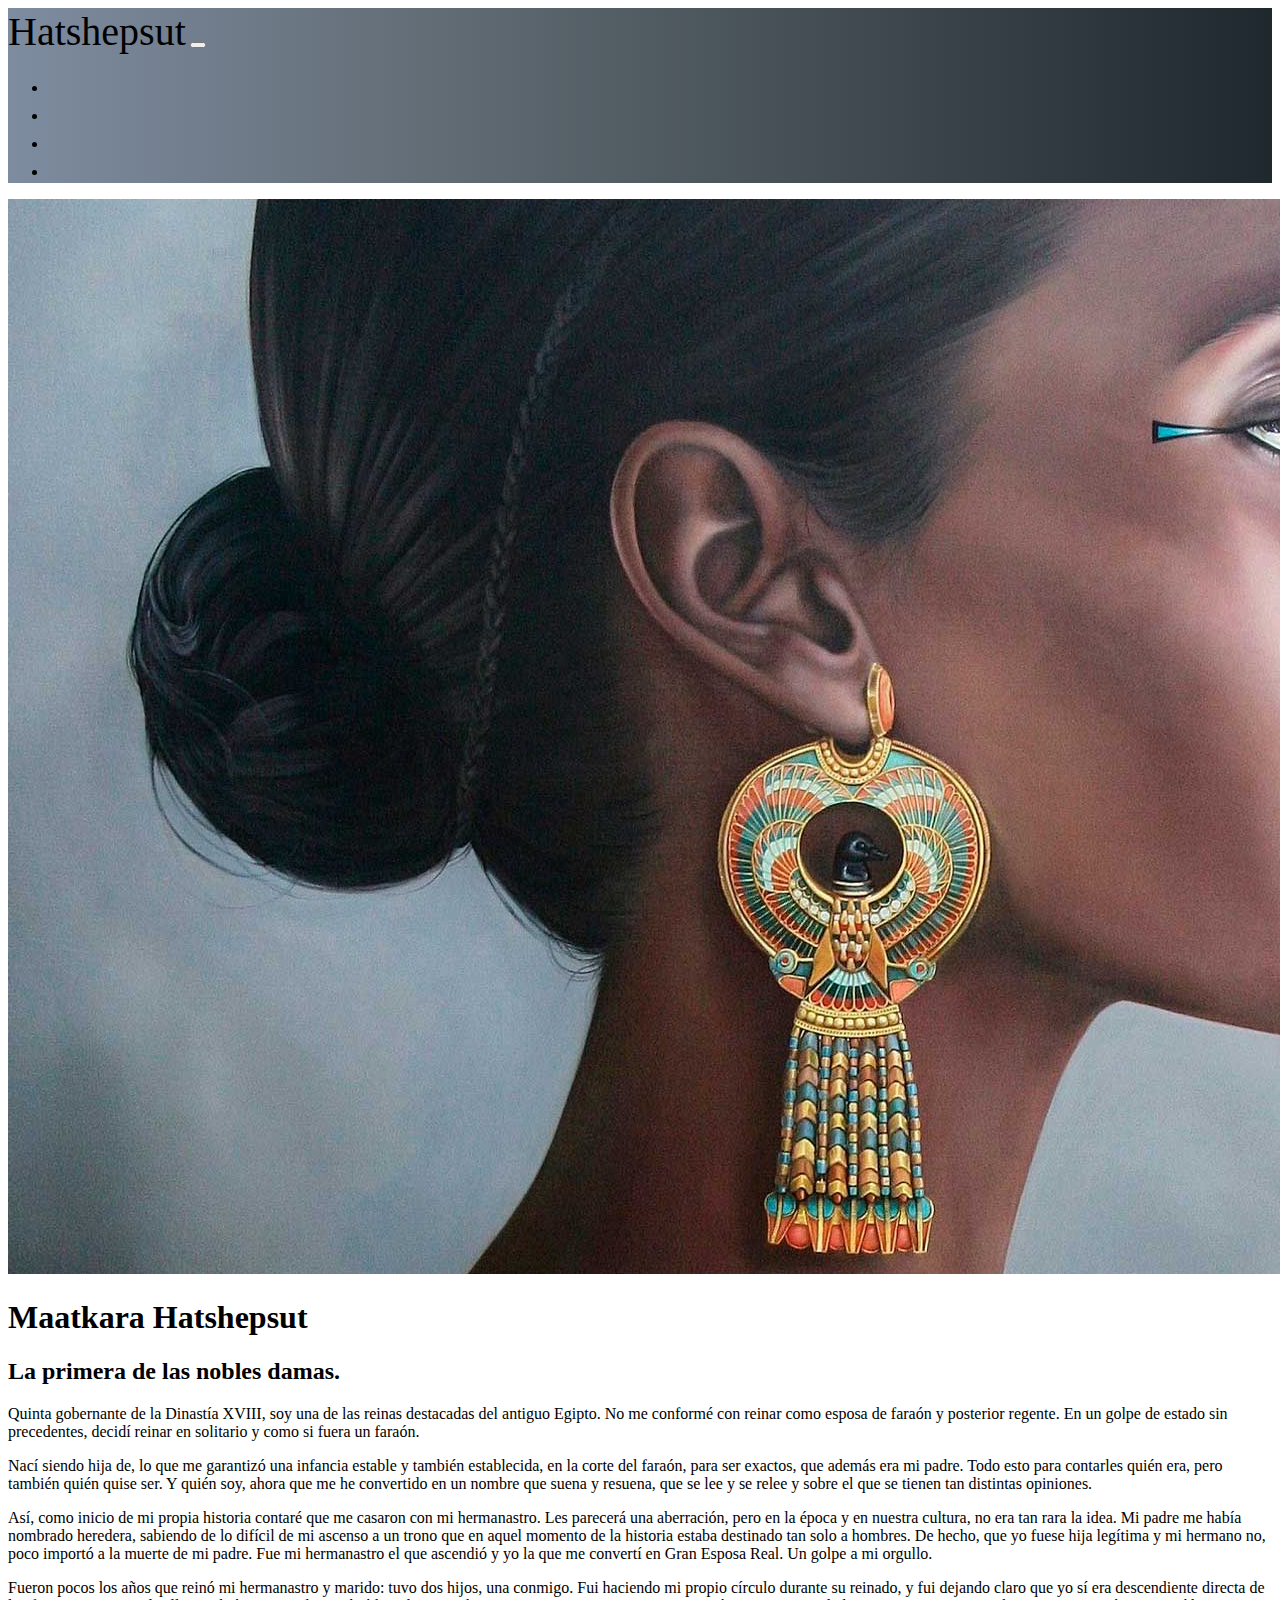
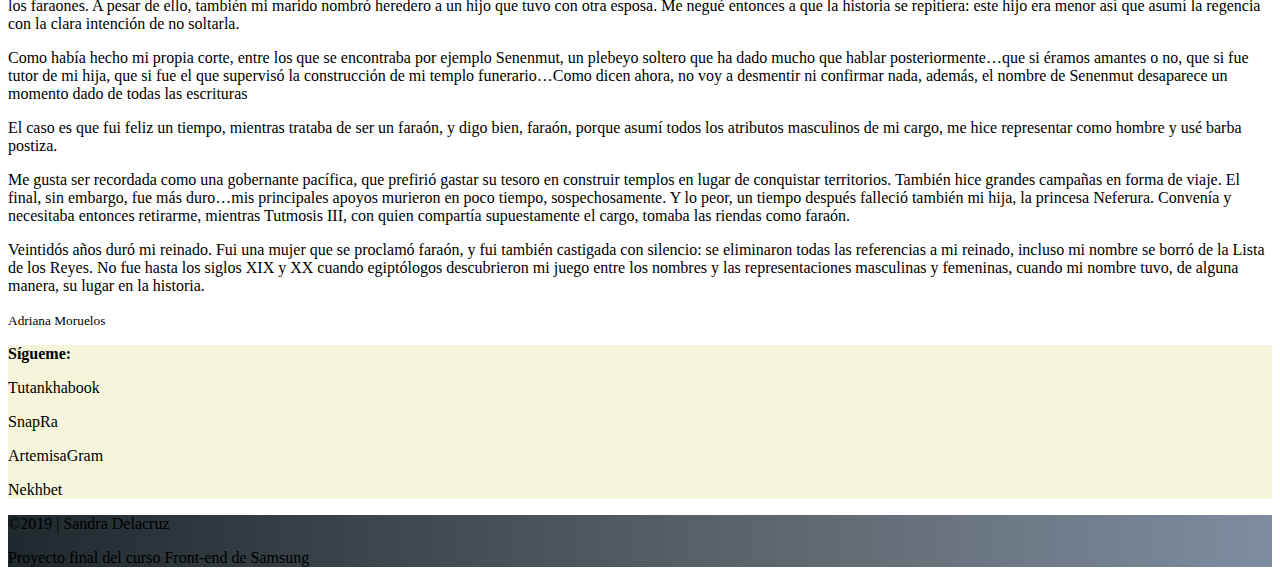
<file: index.html>
<!DOCTYPE html>
<html>
    <head>
        <title>proyecto final - index</title>
        <meta charset="utf-8">   
        <link rel="stylesheet" href="https://use.fontawesome.com/releases/v5.7.2/css/all.css" integrity="sha384-fnmOCqbTlWIlj8LyTjo7mOUStjsKC4pOpQbqyi7RrhN7udi9RwhKkMHpvLbHG9Sr" crossorigin="anonymous">
        <link rel="stylesheet" href="https://stackpath.bootstrapcdn.com/bootstrap/4.2.1/css/bootstrap.min.css" integrity="sha384-GJzZqFGwb1QTTN6wy59ffF1BuGJpLSa9DkKMp0DgiMDm4iYMj70gZWKYbI706tWS" crossorigin="anonymous">
        <link rel="stylesheet" href="css/style.css">
    </head>
    <body class="bg-light">
        <div class="container-fluid">
            <header class="row">
                <div class="col-12 p-0">
                    <nav class="navbar navbar-expand-sm navbar-dark bg-light mb-5 shadow-lg">
                      <a class="navbar-brand d-sm-none text-warning" href="./index.html">Hatshepsut</a>
                      <button class="navbar-toggler" type="button" data-toggle="collapse" data-target="#navbarNav" aria-controls="navbarNav" aria-expanded="false" aria-label="Toggle navigation">
                        <span class="navbar-toggler-icon"></span>
                      </button>
                      <div class="collapse navbar-collapse" id="navbarNav">
                        <ul class="navbar-nav m-auto">
                          <li class="nav-item">
                            <a class="nav-link text-warning" href="./index.html"><i class="fas fa-ankh"></i></a>
                          </li>
                          <li class="nav-item">
                            <a class="nav-link text-warning" href="./galeria.html"><i class="far fa-images"></i></a>
                          </li>
                          <li class="nav-item">
                            <a class="nav-link text-warning " href="./blog.html"><i class="fas fa-pen-nib"></i></a>
                          </li>
                          <li class="nav-item">
                            <a class="nav-link text-warning" href="./contacto.html"><i class="far fa-envelope"></i></a>
                          </li>
                        </ul>
                      </div>
                    </nav>
                </div>    
            </header>
<!-------hasta aquí cabecera-------->
            <div class="row">

                <div class="col-md-6 offset-1 col-10 mb-5">
                    <img src="img/Hatshepsut-la-reina-de-Egipto.jpg" class="img-fluid shadow-lg">
                </div>
                <div class="col-md-3 offset-md-1 d-flex flex-column justify-content-center mb-5">
                    <h1 class="text-center">Maatkara Hatshepsut</h1>
                    <h2 class="small text-center">La primera de las nobles damas.</h2>
                </div>
            </div>
            <div class="row">
                <div class="col-md-7 col-10 offset-1 offset-md-1 mr-auto mb-3">
                    <p class="lead mb-5">Quinta gobernante de la Dinastía XVIII, soy una de las reinas destacadas del antiguo Egipto. No me conformé con reinar como esposa de faraón y posterior regente. En un golpe de estado sin precedentes, decidí reinar en solitario y como si fuera un faraón.</p>
                    <p>Nací siendo hija de, lo que me garantizó una infancia estable y también establecida, en la corte del faraón, para ser exactos, que además era mi padre. Todo esto para contarles quién era, pero también quién quise ser. Y quién soy, ahora que me he convertido en un nombre que suena y resuena, que se lee y se relee y sobre el que se tienen tan distintas opiniones.</p>
                    <p>Así, como inicio de mi propia historia contaré que me casaron con mi hermanastro. Les parecerá una aberración, pero en la época y en nuestra cultura, no era tan rara la idea. Mi padre me había nombrado heredera, sabiendo de lo difícil de mi ascenso a un trono que en aquel momento de la historia estaba destinado tan solo a hombres. De hecho, que yo fuese hija legítima y mi hermano no, poco importó a la muerte de mi padre. Fue mi hermanastro el que ascendió y yo la que me convertí en Gran Esposa Real. Un golpe a mi orgullo.</p>
                    <p>Fueron pocos los años que reinó mi hermanastro y marido: tuvo dos hijos, una conmigo. Fui haciendo mi propio círculo durante su reinado, y fui dejando claro que yo sí era descendiente directa de los faraones. A pesar de ello, también mi marido nombró heredero a un hijo que tuvo con otra esposa. Me negué entonces a que la historia se repitiera: este hijo era menor así que asumí la regencia con la clara intención de no soltarla.</p>
                    <p>Como había hecho mi propia corte, entre los que se encontraba por ejemplo Senenmut, un plebeyo soltero que ha dado mucho que hablar posteriormente…que si éramos amantes o no, que si fue tutor de mi hija, que si fue el que supervisó la construcción de mi templo funerario…Como dicen ahora, no voy a desmentir ni confirmar nada, además, el nombre de Senenmut desaparece un momento dado de todas las escrituras</p>
                    <p>El caso es que fui feliz un tiempo, mientras trataba de ser un faraón, y digo bien, faraón, porque asumí todos los atributos masculinos de mi cargo, me hice representar como hombre y usé barba postiza.</p>
                    <p>Me gusta ser recordada como una gobernante pacífica, que prefirió gastar su tesoro en construir templos en lugar de conquistar territorios. También hice grandes campañas en forma de viaje. El final, sin embargo, fue más duro…mis principales apoyos murieron en poco tiempo, sospechosamente. Y lo peor, un tiempo después falleció también mi hija, la princesa Neferura. Convenía y necesitaba entonces retirarme, mientras Tutmosis III, con quien compartía supuestamente el cargo, tomaba las riendas como faraón.</p>
                    <p>Veintidós años duró mi reinado. Fui una mujer que se proclamó faraón, y fui también castigada con silencio: se eliminaron todas las referencias a mi reinado, incluso mi nombre se borró de la Lista de los Reyes. No fue hasta los siglos XIX y XX cuando egiptólogos descubrieron mi juego entre los nombres y las representaciones masculinas y femeninas, cuando mi nombre tuvo, de alguna manera, su lugar en la historia.</p>
                    <p><small><a href="https://cadenaser.com/programa/2017/11/21/hablar_por_hablar/1511224884_337164.html">Adriana Moruelos</a></small></p>
                </div>
                <div id="cuadroRedes" class="col-md-3 mr-md-5 mb-3 d-flex flex-column align-items-center justify-content-center rounded shadow-lg">
                    <p><strong>Sígueme:</strong></p>
                    <p><a href="#"><i class="fab fa-facebook-f"></i> Tutankhabook</a></p>
                    <p><a href="#"><i class="fab fa-snapchat-ghost"></i> SnapRa</a></p>
                    <p><a href="#"><i class="fab fa-instagram"></i> ArtemisaGram</a></p>
                    <p><a href="#"><i class="fab fa-twitter"></i> Nekhbet</a></p>
                </div>
            </div>
<!------desde aquí footer------>
            <footer class="row bg-light">
                <div class="col d-flex flex-column flex-md-row justify-content-around align-items-center p-4 text-light">
                    <p class="m-0">©2019 | Sandra Delacruz </p>
                    <p class="m-0 text-center">Proyecto final del curso Front-end de Samsung</p>
                </div>
            </footer>
        </div>
            <script src="https://code.jquery.com/jquery-3.3.1.min.js" crossorigin="anonymous"></script>
            <script src="https://cdnjs.cloudflare.com/ajax/libs/popper.js/1.14.6/umd/popper.min.js" integrity="sha384-wHAiFfRlMFy6i5SRaxvfOCifBUQy1xHdJ/yoi7FRNXMRBu5WHdZYu1hA6ZOblgut" crossorigin="anonymous"></script>
            <script src="https://stackpath.bootstrapcdn.com/bootstrap/4.2.1/js/bootstrap.min.js" integrity="sha384-B0UglyR+jN6CkvvICOB2joaf5I4l3gm9GU6Hc1og6Ls7i6U/mkkaduKaBhlAXv9k" crossorigin="anonymous"></script>
    </body>
</html>
</file>
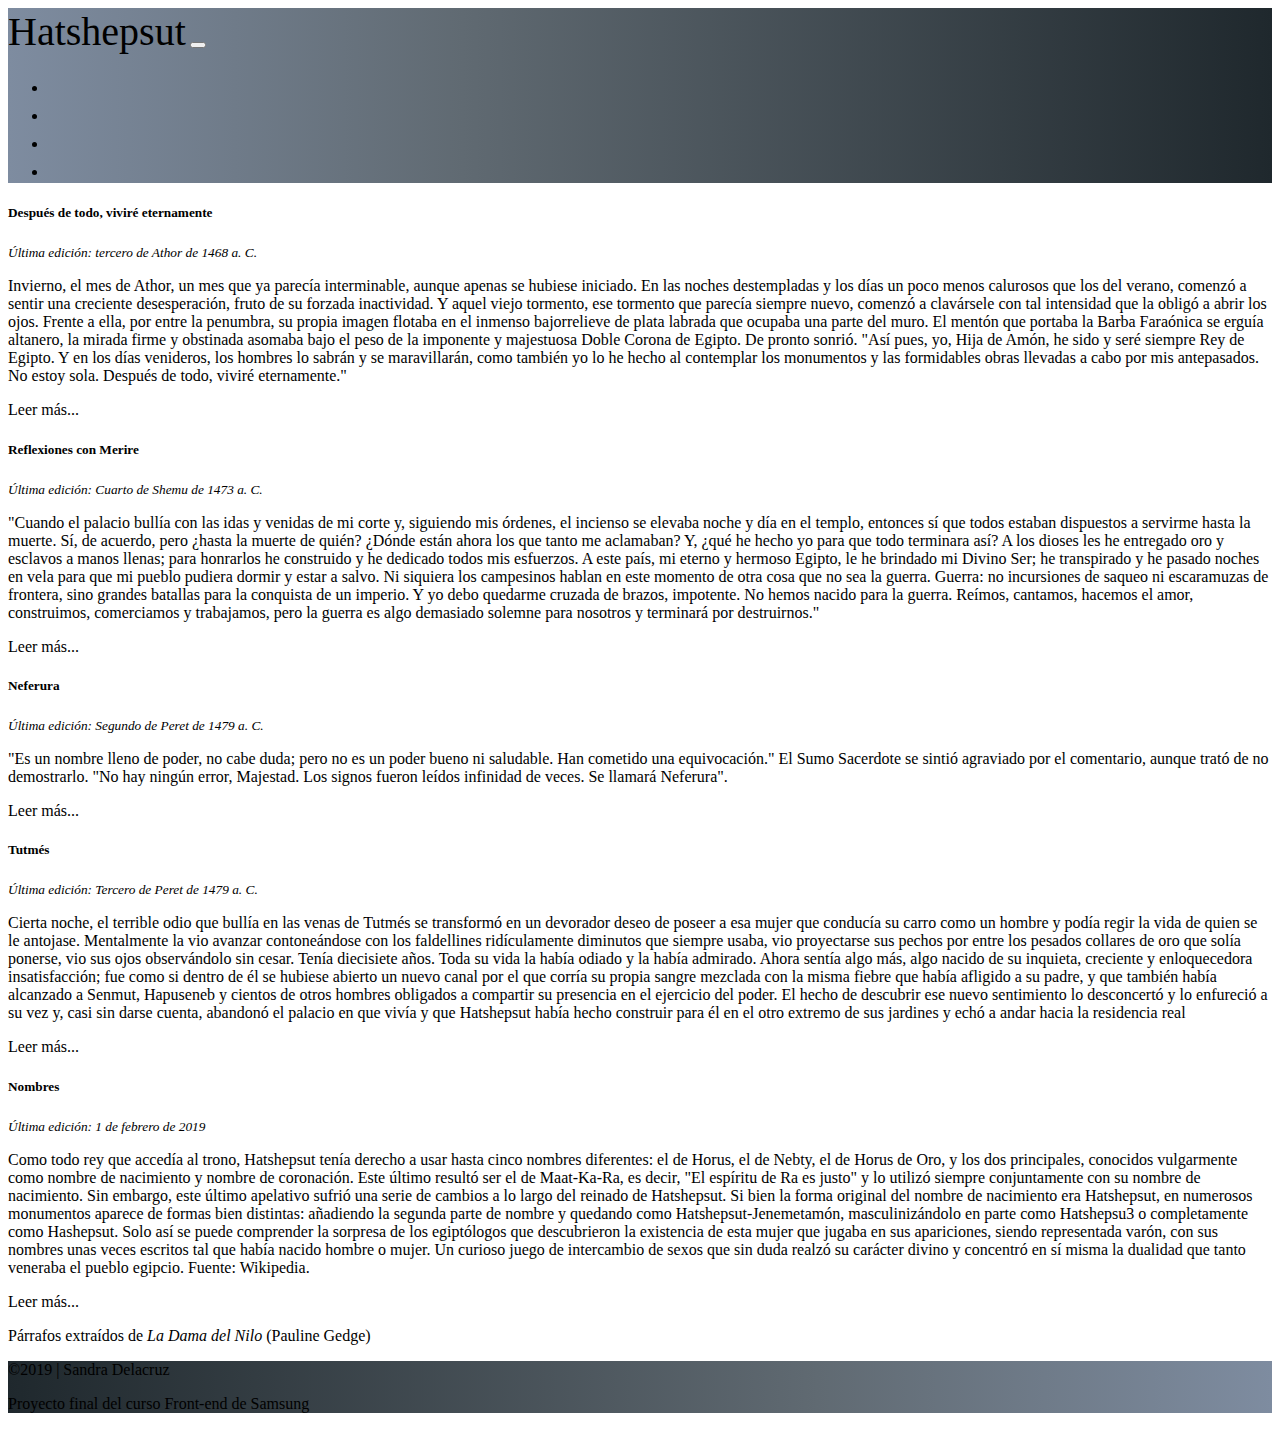
<file: blog.html>
<!DOCTYPE html>
<html>
    <head>
        <title>proyecto final - blog</title>
        <meta charset="utf-8">   
        <link rel="stylesheet" href="https://use.fontawesome.com/releases/v5.7.2/css/all.css" integrity="sha384-fnmOCqbTlWIlj8LyTjo7mOUStjsKC4pOpQbqyi7RrhN7udi9RwhKkMHpvLbHG9Sr" crossorigin="anonymous">
        <link rel="stylesheet" href="https://stackpath.bootstrapcdn.com/bootstrap/4.2.1/css/bootstrap.min.css" integrity="sha384-GJzZqFGwb1QTTN6wy59ffF1BuGJpLSa9DkKMp0DgiMDm4iYMj70gZWKYbI706tWS" crossorigin="anonymous">
        <link rel="stylesheet" href="css/style.css">
    </head>
    <body class="bg-light">
        <div class="container-fluid">
            <header class="row">
                <div class="col-12 p-0">
                    <nav class="navbar navbar-expand-sm navbar-dark bg-light mb-5 shadow-lg">
                      <a class="navbar-brand d-sm-none text-warning" href="./index.html">Hatshepsut</a>
                      <button class="navbar-toggler" type="button" data-toggle="collapse" data-target="#navbarNav" aria-controls="navbarNav" aria-expanded="false" aria-label="Toggle navigation">
                        <span class="navbar-toggler-icon"></span>
                      </button>
                      <div class="collapse navbar-collapse" id="navbarNav">
                        <ul class="navbar-nav m-auto">
                          <li class="nav-item">
                            <a class="nav-link text-warning" href="./index.html"><i class="fas fa-ankh"></i></a>
                          </li>
                          <li class="nav-item">
                            <a class="nav-link text-warning" href="./galeria.html"><i class="far fa-images"></i></a>
                          </li>
                          <li class="nav-item">
                            <a class="nav-link text-warning " href="./blog.html"><i class="fas fa-pen-nib"></i></a>
                          </li>
                          <li class="nav-item">
                            <a class="nav-link text-warning" href="./contacto.html"><i class="far fa-envelope"></i></a>
                          </li>
                        </ul>
                      </div>
                    </nav>
                </div>    
            </header>
<!-------hasta aquí cabecera-------->
            <div class="row">
                <div class="col-md-10 offset-md-1 mb-3">
                    <div class="card">
                      <div class="card-body">
                        <h5 class="card-title m-0">Después de todo, viviré eternamente</h5>
                        <p><small><em>Última edición: tercero de Athor de 1468 a. C.</em></small></p>
                        <p class="card-text">Invierno, el mes de Athor, un mes que ya parecía interminable, aunque apenas se hubiese iniciado. En las noches destempladas y los días un poco menos calurosos que los del verano, comenzó a sentir una creciente desesperación, fruto de su forzada inactividad. Y aquel viejo tormento, ese tormento que parecía siempre nuevo, comenzó a clavársele con tal intensidad que la obligó a abrir los ojos. Frente a ella, por entre la penumbra, su propia imagen flotaba en el inmenso bajorrelieve de plata labrada que ocupaba una parte del muro. El mentón que portaba la Barba Faraónica se erguía altanero, la mirada firme y obstinada asomaba bajo el peso de la imponente y majestuosa Doble Corona de Egipto. De pronto sonrió.  "Así pues, yo, Hija de Amón, he sido y seré siempre Rey de Egipto. Y en los días venideros, los hombres lo sabrán y se maravillarán, como también yo lo he hecho al contemplar los monumentos y las formidables obras llevadas a cabo por mis antepasados. No estoy sola. Después de todo, viviré eternamente." </p>
                        <a href="#" class="btn btn-warning">Leer más...</a>
                      </div>
                    </div>
                  </div>
                <div class="col-md-5 offset-md-1 mb-3">
                    <div class="card">
                      <div class="card-body">
                        <h5 class="card-title m-0">Reflexiones con Merire</h5>
                        <p><small><em>Última edición: Cuarto de Shemu de 1473 a. C.</em></small></p>
                        <p class="card-text text-truncate">"Cuando el palacio bullía con las idas y venidas de mi corte y, siguiendo mis órdenes, el incienso se elevaba noche y día en el templo, entonces sí que todos estaban dispuestos a servirme hasta la muerte. Sí, de acuerdo, pero ¿hasta la muerte de quién? ¿Dónde están ahora los que tanto me aclamaban? Y, ¿qué he hecho yo para que todo terminara así? A los dioses les he entregado oro y esclavos a manos llenas; para honrarlos he construido y he dedicado todos mis esfuerzos. A este país, mi eterno y hermoso Egipto, le he brindado mi Divino Ser; he transpirado y he pasado noches en vela para que mi pueblo pudiera dormir y estar a salvo. Ni siquiera los campesinos hablan en este momento de otra cosa que no sea la guerra. Guerra: no incursiones de saqueo ni escaramuzas de frontera, sino grandes batallas para la conquista de un imperio. Y yo debo quedarme cruzada de brazos, impotente. No hemos nacido para la guerra. Reímos, cantamos, hacemos el amor, construimos, comerciamos y trabajamos, pero la guerra es algo demasiado solemne para nosotros y terminará por destruirnos."</p>
                        <a href="#" class="btn btn-warning">Leer más...</a>
                      </div>
                    </div>
                  </div>
                  <div class="col-md-5 mb-3">
                    <div class="card">
                      <div class="card-body">
                        <h5 class="card-title m-0">Neferura</h5>
                        <p><small><em>Última edición: Segundo de Peret de 1479 a. C.</em></small></p>
                        <p class="card-text text-truncate">"Es un nombre lleno de poder, no cabe duda; pero no es un poder bueno ni saludable. Han cometido una equivocación."  El Sumo Sacerdote se sintió agraviado por el comentario, aunque trató de no demostrarlo.  "No hay ningún error, Majestad. Los signos fueron leídos infinidad de veces. Se llamará Neferura". </p>
                        <a href="#" class="btn btn-warning">Leer más...</a>
                      </div>
                    </div>
                  </div>
                  <div class="col-md-5 offset-md-1 mb-3">
                    <div class="card">
                      <div class="card-body">
                        <h5 class="card-title m-0">Tutmés</h5>
                        <p><small><em>Última edición: Tercero de Peret de 1479 a. C.</em></small></p>
                        <p class="card-text text-truncate">Cierta noche, el terrible odio que bullía en las venas de Tutmés se transformó en un devorador deseo de poseer a esa mujer que conducía su carro como un hombre y podía regir la vida de quien se le antojase. Mentalmente la vio avanzar contoneándose con los faldellines ridículamente diminutos que siempre usaba, vio proyectarse sus pechos por entre los pesados collares de oro que solía ponerse, vio sus ojos observándolo sin cesar. Tenía diecisiete años. Toda su vida la había odiado y la había admirado. Ahora sentía algo más, algo nacido de su inquieta, creciente y enloquecedora insatisfacción; fue como si dentro de él se hubiese abierto un nuevo canal por el que corría su propia sangre mezclada con la misma fiebre que había afligido a su padre, y que también había alcanzado a Senmut, Hapuseneb y cientos de otros hombres obligados a compartir su presencia en el ejercicio del poder. El hecho de descubrir ese nuevo sentimiento lo desconcertó y lo enfureció a su vez y, casi sin darse cuenta, abandonó el palacio en que vivía y que Hatshepsut había hecho construir para él en el otro extremo de sus jardines y echó a andar hacia la residencia real</p>
                        <a href="#" class="btn btn-warning">Leer más...</a>
                      </div>
                    </div>
                  </div>
                  <div class="col-md-5 mb-3">
                    <div class="card">
                      <div class="card-body">
                        <h5 class="card-title m-0">Nombres</h5>
                        <p><small><em>Última edición: 1 de febrero de 2019</em></small></p>
                        <p class="card-text text-truncate">Como todo rey que accedía al trono, Hatshepsut tenía derecho a usar hasta cinco nombres diferentes: el de Horus, el de Nebty, el de Horus de Oro, y los dos principales, conocidos vulgarmente como nombre de nacimiento y nombre de coronación. Este último resultó ser el de Maat-Ka-Ra, es decir, "El espíritu de Ra es justo" y lo utilizó siempre conjuntamente con su nombre de nacimiento.

                        Sin embargo, este último apelativo sufrió una serie de cambios a lo largo del reinado de Hatshepsut. Si bien la forma original del nombre de nacimiento era Hatshepsut, en numerosos monumentos aparece de formas bien distintas: añadiendo la segunda parte de nombre y quedando como Hatshepsut-Jenemetamón, masculinizándolo en parte como Hatshepsu3​ o completamente como Hashepsut. Solo así se puede comprender la sorpresa de los egiptólogos que descubrieron la existencia de esta mujer que jugaba en sus apariciones, siendo representada varón, con sus nombres unas veces escritos tal que había nacido hombre o mujer. Un curioso juego de intercambio de sexos que sin duda realzó su carácter divino y concentró en sí misma la dualidad que tanto veneraba el pueblo egipcio. Fuente: Wikipedia. </p>
                        <a href="#" class="btn btn-warning">Leer más...</a>
                      </div>
                    </div>
                  </div>
                    <div class="col-md-10 offset-md-1 text-center">
                        <p class="small">Párrafos extraídos de <em>La Dama del Nilo</em> (Pauline Gedge)</p>
                    </div>
                
            </div> 
<!------desde aquí footer------>
            <footer class="row bg-light">
                <div class="col d-flex flex-column flex-md-row justify-content-around align-items-center p-4 text-light">
                    <p class="m-0">©2019 | Sandra Delacruz </p>
                    <p class="m-0 text-center">Proyecto final del curso Front-end de Samsung</p>
                </div>
            </footer>
        </div>
            <script src="https://code.jquery.com/jquery-3.3.1.min.js" crossorigin="anonymous"></script>
            <script src="https://cdnjs.cloudflare.com/ajax/libs/popper.js/1.14.6/umd/popper.min.js" integrity="sha384-wHAiFfRlMFy6i5SRaxvfOCifBUQy1xHdJ/yoi7FRNXMRBu5WHdZYu1hA6ZOblgut" crossorigin="anonymous"></script>
            <script src="https://stackpath.bootstrapcdn.com/bootstrap/4.2.1/js/bootstrap.min.js" integrity="sha384-B0UglyR+jN6CkvvICOB2joaf5I4l3gm9GU6Hc1og6Ls7i6U/mkkaduKaBhlAXv9k" crossorigin="anonymous"></script>
    </body>
</html>
</file>
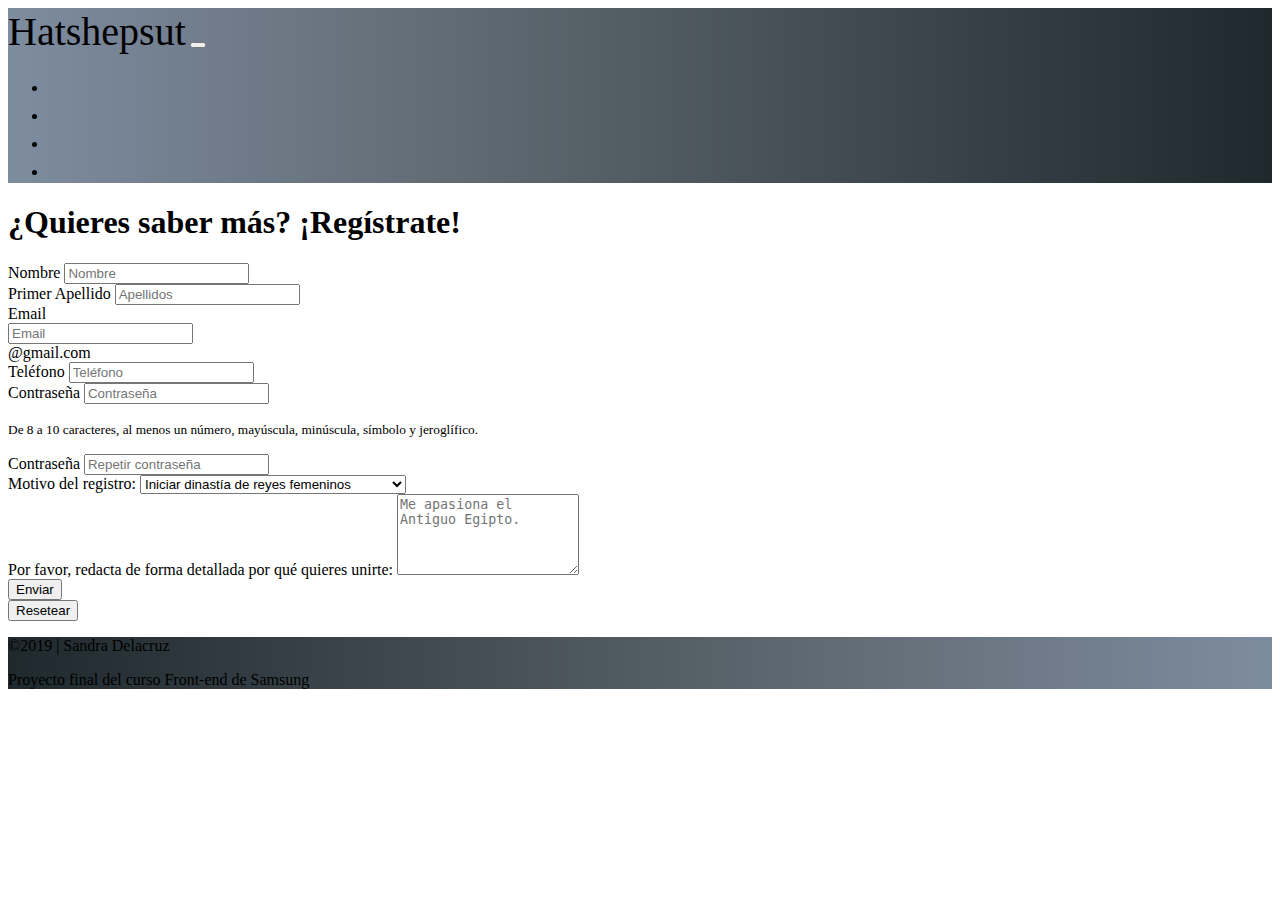
<file: contacto.html>
<!DOCTYPE html>
<html>
    <head>
        <title>proyecto final - contacto</title>
        <meta charset="utf-8">   
        
        <link rel="stylesheet" href="https://use.fontawesome.com/releases/v5.7.2/css/all.css" integrity="sha384-fnmOCqbTlWIlj8LyTjo7mOUStjsKC4pOpQbqyi7RrhN7udi9RwhKkMHpvLbHG9Sr" crossorigin="anonymous">
        <link rel="stylesheet" href="https://stackpath.bootstrapcdn.com/bootstrap/4.2.1/css/bootstrap.min.css" integrity="sha384-GJzZqFGwb1QTTN6wy59ffF1BuGJpLSa9DkKMp0DgiMDm4iYMj70gZWKYbI706tWS" crossorigin="anonymous">
        <link rel="stylesheet" href="css/style.css">
    </head>
    
    <body class="bg-light">
        <div class="container-fluid">
            <header class="row">
                <div class="col-12 p-0">
                    <nav class="navbar navbar-expand-sm navbar-dark bg-light mb-5 shadow-lg">
                      <a class="navbar-brand d-sm-none text-warning" href="./index.html">Hatshepsut</a>
                      <button class="navbar-toggler" type="button" data-toggle="collapse" data-target="#navbarNav" aria-controls="navbarNav" aria-expanded="false" aria-label="Toggle navigation">
                        <span class="navbar-toggler-icon"></span>
                      </button>
                      <div class="collapse navbar-collapse" id="navbarNav">
                        <ul class="navbar-nav m-auto">
                          <li class="nav-item">
                            <a class="nav-link text-warning" href="./index.html"><i class="fas fa-ankh"></i></a>
                          </li>
                          <li class="nav-item">
                            <a class="nav-link text-warning" href="./galeria.html"><i class="far fa-images"></i></a>
                          </li>
                          <li class="nav-item">
                            <a class="nav-link text-warning " href="./blog.html"><i class="fas fa-pen-nib"></i></a>
                          </li>
                          <li class="nav-item">
                            <a class="nav-link text-warning" href="./contacto.html"><i class="far fa-envelope"></i></a>
                          </li>
                        </ul>
                      </div>
                    </nav>
                </div>    
            </header>            
<!-------hasta aquí cabecera-------->
            <div class="row">
                <h1 class="col-md-10 offset-md-1 display-4 text-center mb-5">¿Quieres saber más? ¡Regístrate!</h1>
            </div>
            
            <form class="p-3">
                <div class="form-group row">
                    <div class="col-sm-5 offset-sm-1 mb-sm-5 mb-3">
                        <label aria-label="Nombre" class="d-none">Nombre</label>
                        <input class="form-control" placeholder="Nombre" required>
                    </div>
                    <div class="col-sm-5 col-12 mb-sm-5 mb-3">
                        <label aria-label="Apellido" class="d-none">Primer Apellido</label>
                        <input class="form-control" placeholder="Apellidos" required>
                    </div>
                    <div class="col-sm-7 offset-sm-1 mb-sm-5 mb-3">
                        <label aria-label="email" class="d-none">Email</label>
                        <div class="input-group">
                            <input type="text" class="form-control" placeholder="Email" required>
                                <div class="input-group-append">
                                    <span class="input-group-text">@gmail.com</span>
                                </div>
                        </div>
                    </div>
                    
                    <div class="col-sm-3 col-12 mb-sm-5 mb-3">
                        <label aria-label="telefono" class="d-none">Teléfono</label>
                        <input class="form-control" placeholder="Teléfono">
                        
                    </div>
                    <div class="col-sm-5 offset-sm-1 mb-sm-5 mb-3">
                        <label aria-label="contrasena" class="d-none">Contraseña</label>
                        <input type="password" class="form-control required" placeholder="Contraseña">
                        <p class="form-text text-muted m-0"><small>De 8 a 10 caracteres, al menos un número, mayúscula, minúscula, símbolo y jeroglífico.</small></p>
                    </div>
                    <div class="col-sm-5  col-12 mb-sm-5 mb-3">
                        <label aria-label="contrasena" class="d-none">Contraseña</label>
                        <input class="form-control" type="password" placeholder="Repetir contraseña" required>
                    </div>

                    <div class="col-sm-10 offset-sm-1 mb-sm-5 mb-3">
                        <label>Motivo del registro:</label>
                        <select class="form-control">
                            <option>Iniciar dinastía de reyes femeninos</option>
                            <option>Quiero saber qué ocurrió con Hatshepsut</option>
                            <option>Otras motivos (Especificar abajo)</option>
                        </select>
                    </div>
                    
                    <div class="col-sm-10 offset-sm-1 mb-3">
                        <label>Por favor, redacta de forma detallada por qué quieres unirte:</label>
                        <textarea class="form-control" rows="5" placeholder="Me apasiona el Antiguo Egipto."></textarea>
                    </div>
                    
                    <div class="col-12 mb-3">
                        <div class="btn-toolbar d-flex justify-content-center">
                            <div class="btn-group mr-5">
                                <button type="button" class="btn btn-warning">Enviar</button>
                            </div>
                            <div class="btn-group">
                                <button type="button" class="btn btn-danger">Resetear</button>
                            </div>
                        </div>
                    </div>
                <!----cierre de la fila--->
                </div>            
            </form>




<!------desde aquí footer------>
            <footer class="row bg-light">
                <div class="col d-flex flex-column flex-md-row justify-content-around align-items-center p-4 text-light">
                    <p class="m-0">©2019 | Sandra Delacruz </p>
                    <p class="m-0 text-center">Proyecto final del curso Front-end de Samsung</p>
                </div>
            </footer>        
        </div>
            <script src="https://code.jquery.com/jquery-3.3.1.min.js" crossorigin="anonymous"></script>
            <script src="https://cdnjs.cloudflare.com/ajax/libs/popper.js/1.14.6/umd/popper.min.js" integrity="sha384-wHAiFfRlMFy6i5SRaxvfOCifBUQy1xHdJ/yoi7FRNXMRBu5WHdZYu1hA6ZOblgut" crossorigin="anonymous"></script>
            <script src="https://stackpath.bootstrapcdn.com/bootstrap/4.2.1/js/bootstrap.min.js" integrity="sha384-B0UglyR+jN6CkvvICOB2joaf5I4l3gm9GU6Hc1og6Ls7i6U/mkkaduKaBhlAXv9k" crossorigin="anonymous"></script>
    </body>
</html>
</file>
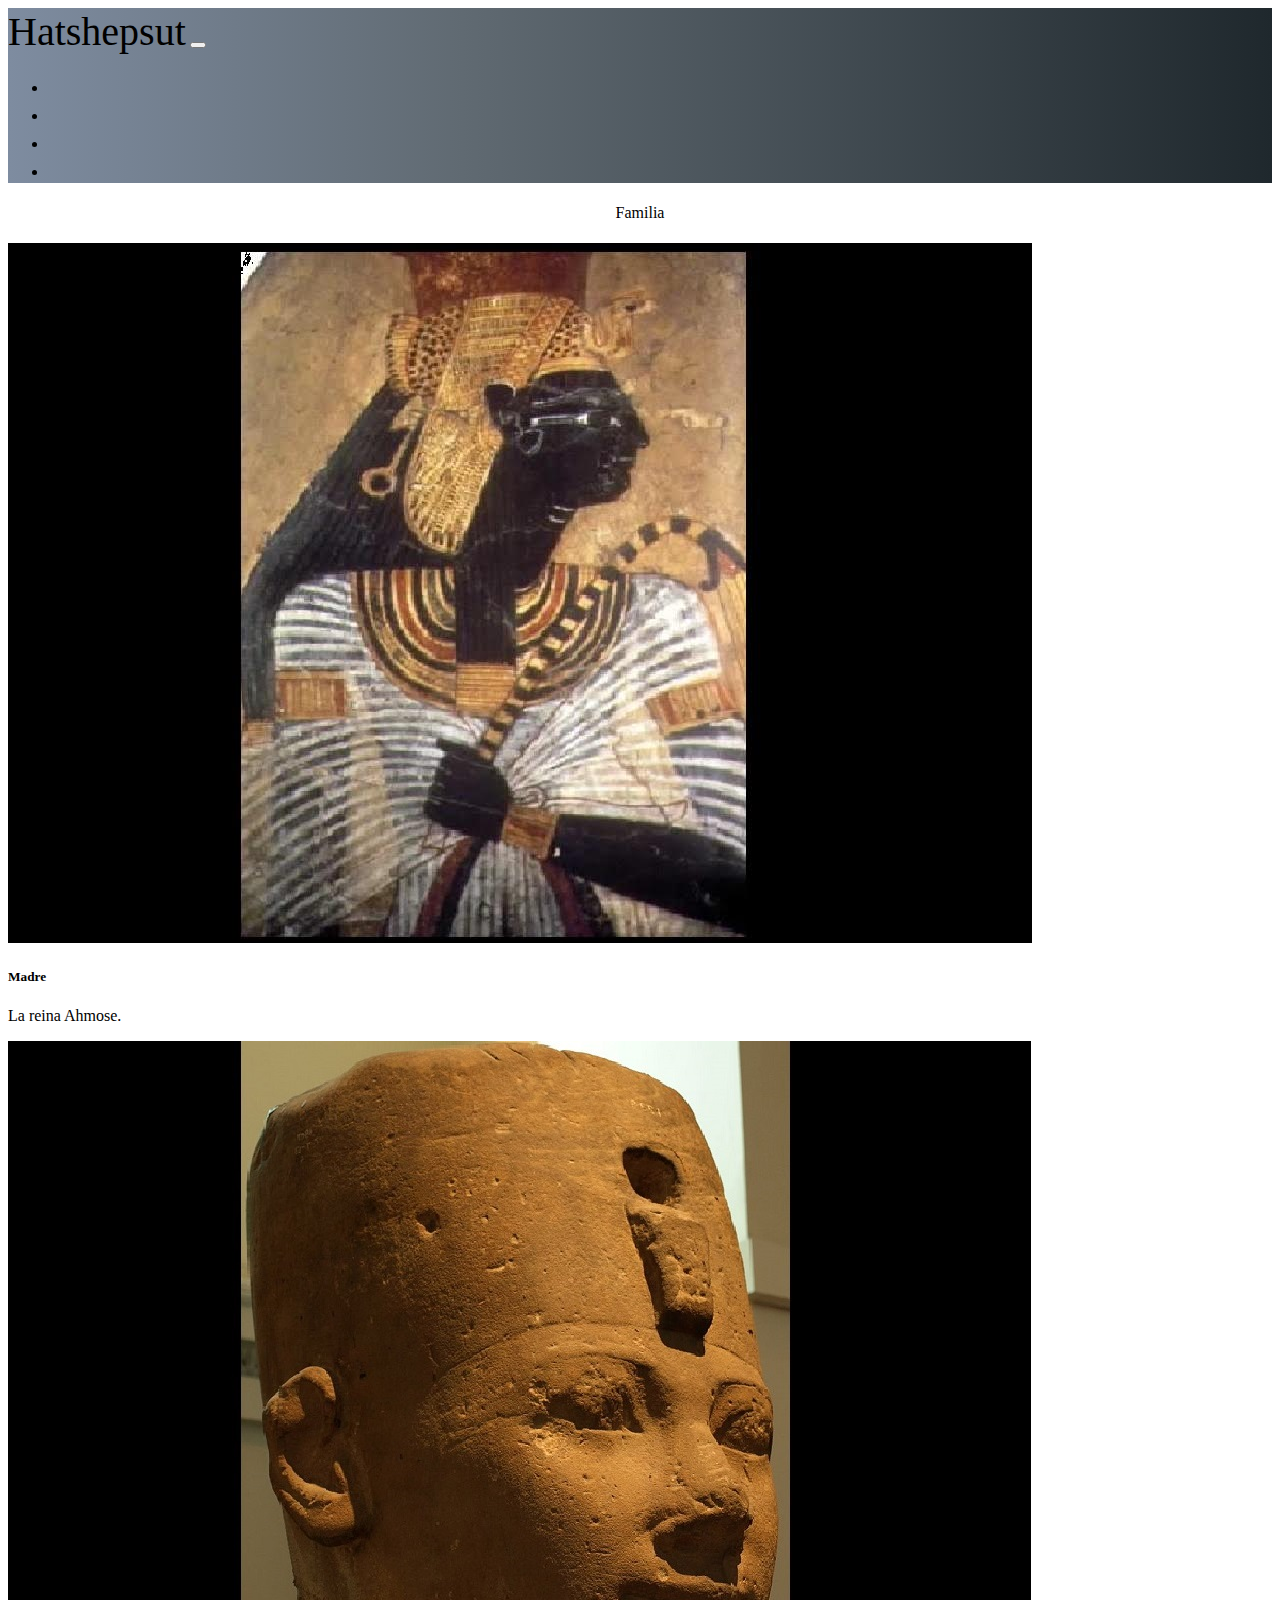
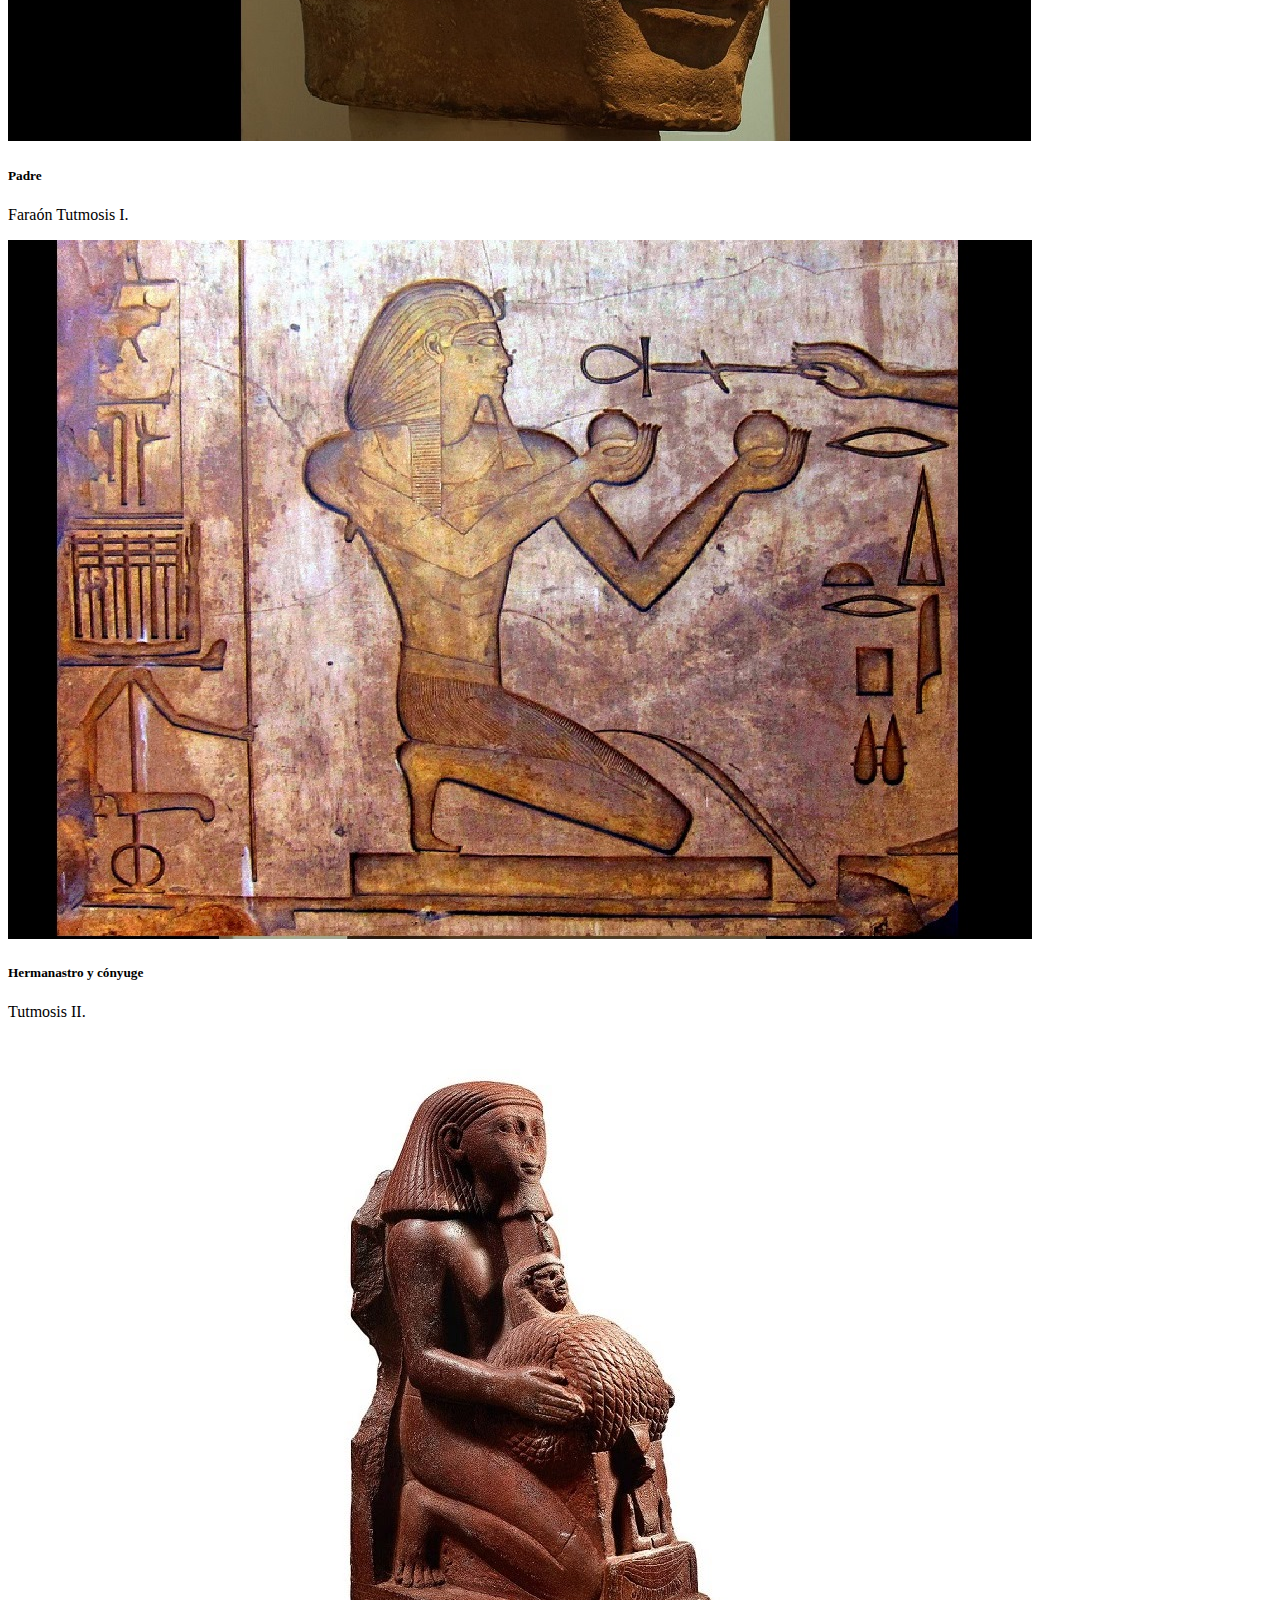
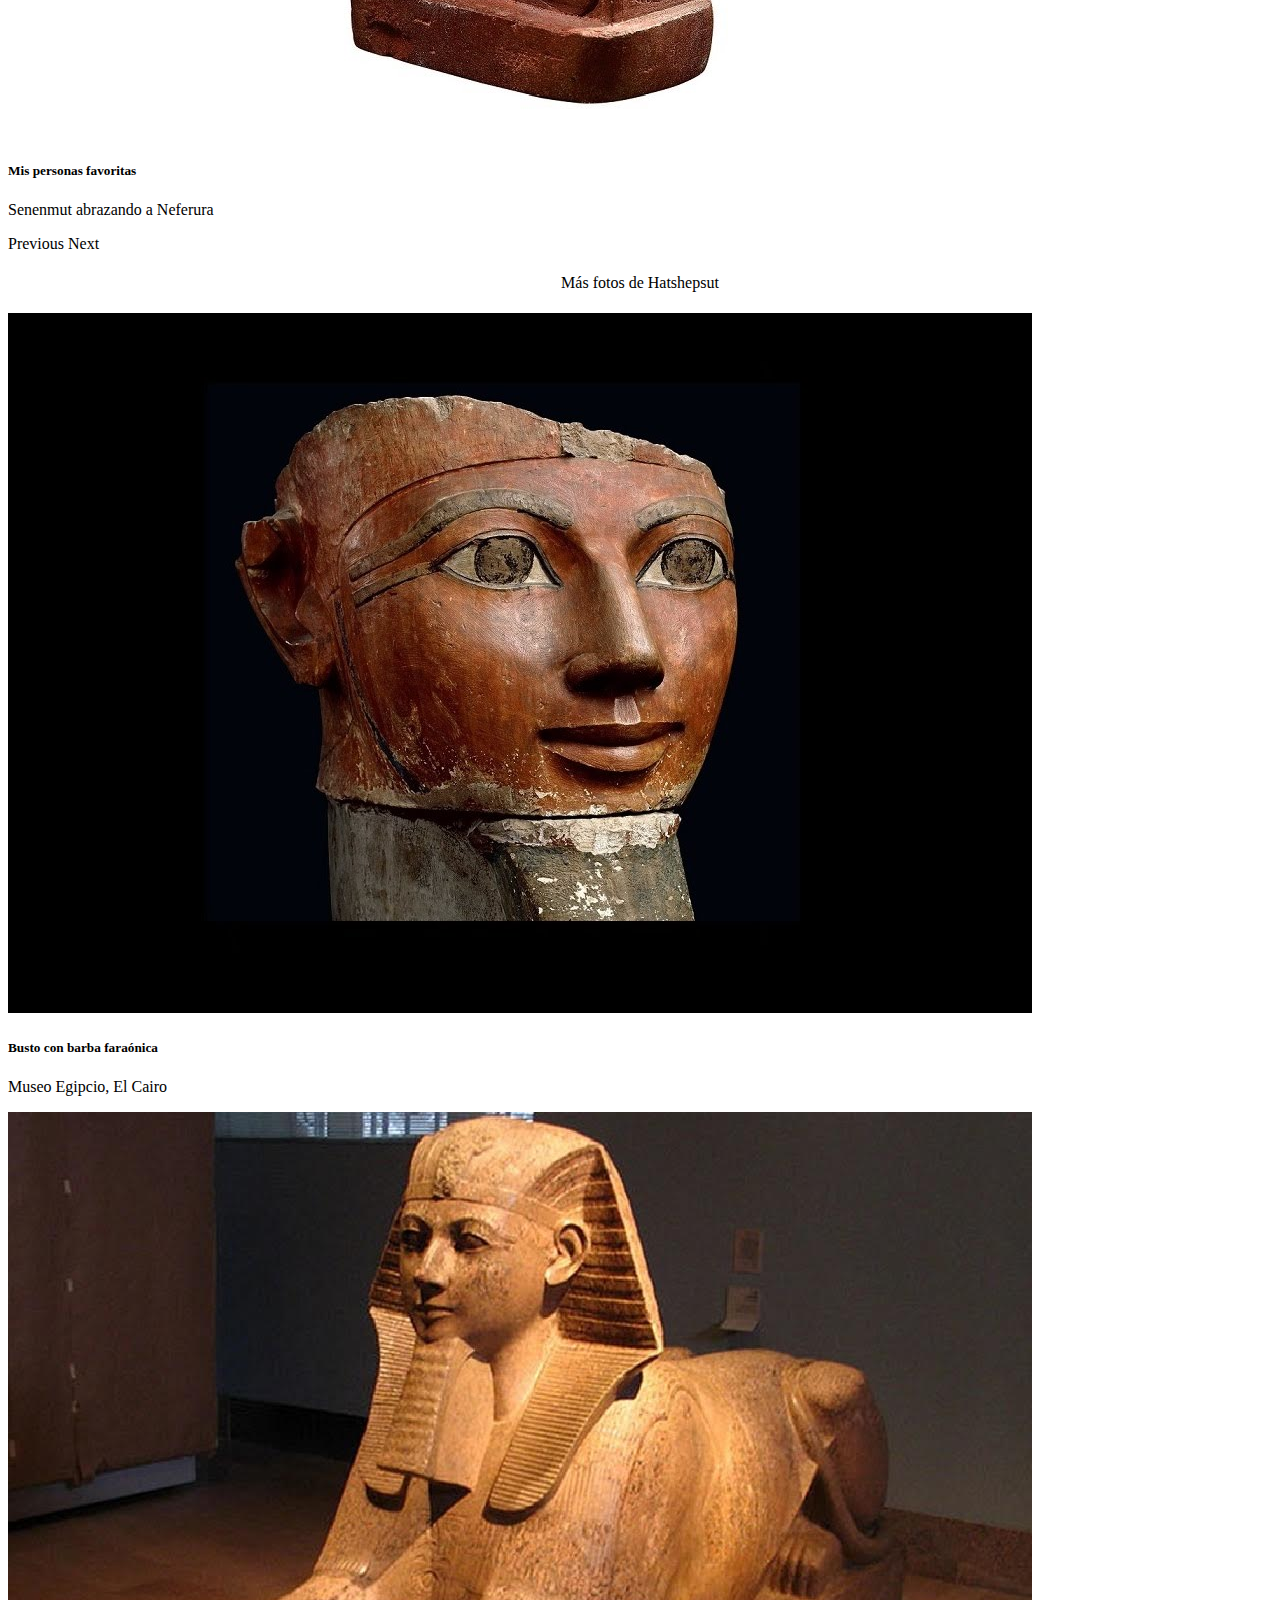
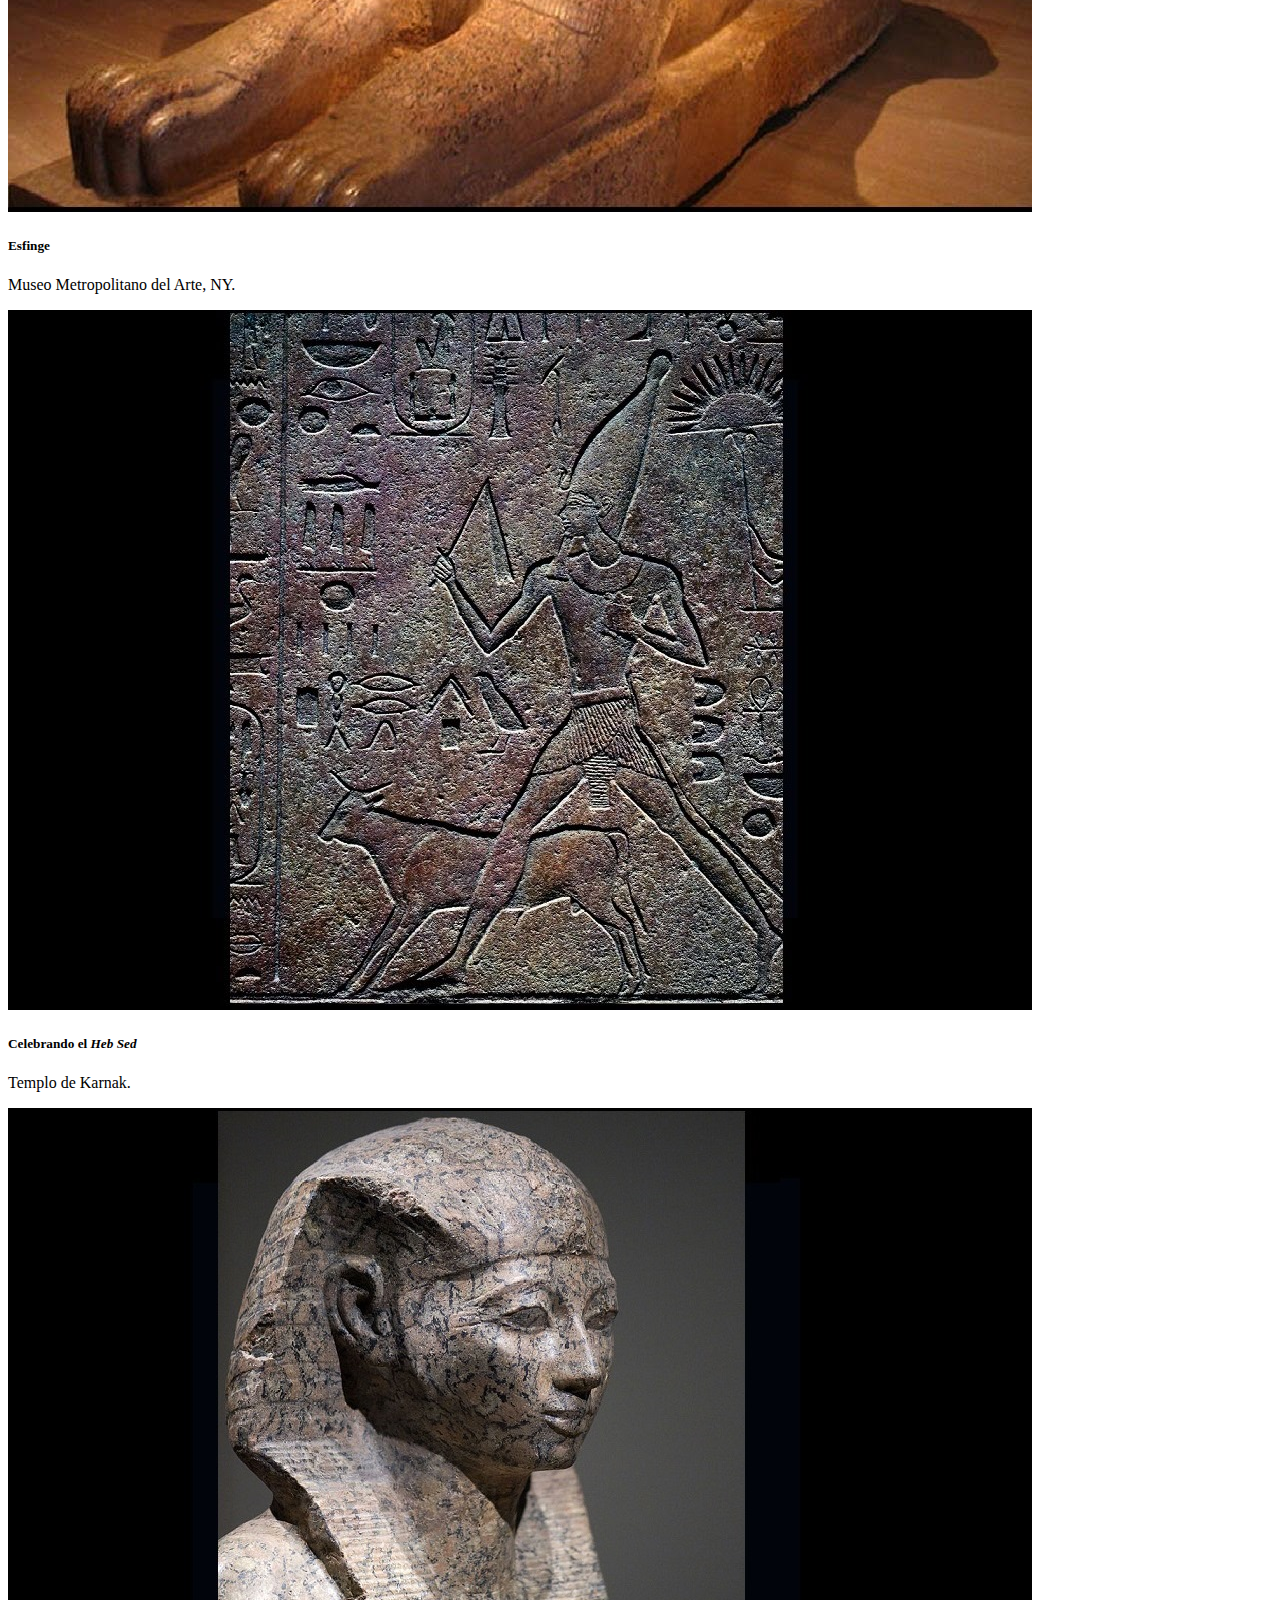
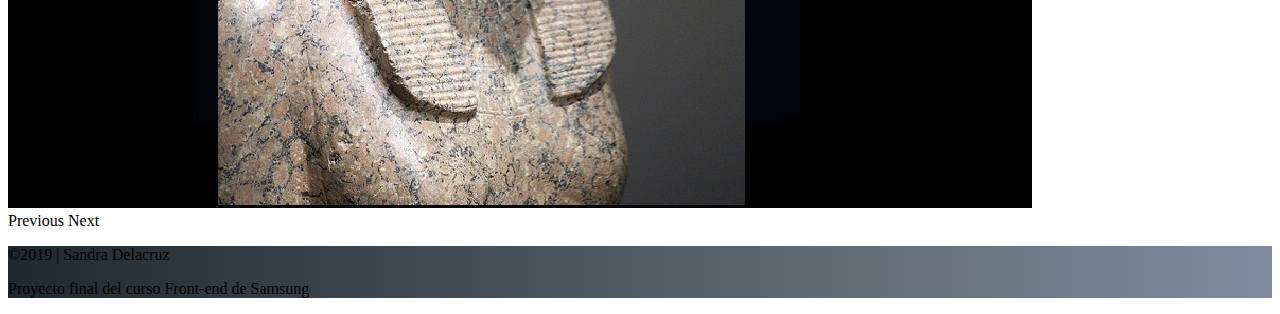
<file: galeria.html>
<!DOCTYPE html>
<html>
    <head>
        <title>proyecto final - galería</title>
        <meta charset="utf-8">   
        <link rel="stylesheet" href="https://use.fontawesome.com/releases/v5.7.2/css/all.css" integrity="sha384-fnmOCqbTlWIlj8LyTjo7mOUStjsKC4pOpQbqyi7RrhN7udi9RwhKkMHpvLbHG9Sr" crossorigin="anonymous">
        <link rel="stylesheet" href="https://stackpath.bootstrapcdn.com/bootstrap/4.2.1/css/bootstrap.min.css" integrity="sha384-GJzZqFGwb1QTTN6wy59ffF1BuGJpLSa9DkKMp0DgiMDm4iYMj70gZWKYbI706tWS" crossorigin="anonymous">
        <link rel="stylesheet" href="css/style.css">
    </head>
    <body class="bg-light">
        <div class="container-fluid">
            <header class="row">
                <div class="col-12 p-0">
                    <nav class="navbar navbar-expand-sm navbar-dark bg-light mb-5 shadow-lg">
                      <a class="navbar-brand d-sm-none text-warning" href="./index.html">Hatshepsut</a>
                      <button class="navbar-toggler" type="button" data-toggle="collapse" data-target="#navbarNav" aria-controls="navbarNav" aria-expanded="false" aria-label="Toggle navigation">
                        <span class="navbar-toggler-icon"></span>
                      </button>
                      <div class="collapse navbar-collapse" id="navbarNav">
                        <ul class="navbar-nav m-auto">
                          <li class="nav-item">
                            <a class="nav-link text-warning" href="./index.html"><i class="fas fa-ankh"></i></a>
                          </li>
                          <li class="nav-item">
                            <a class="nav-link text-warning" href="./galeria.html"><i class="far fa-images"></i></a>
                          </li>
                          <li class="nav-item">
                            <a class="nav-link text-warning " href="./blog.html"><i class="fas fa-pen-nib"></i></a>
                          </li>
                          <li class="nav-item">
                            <a class="nav-link text-warning" href="./contacto.html"><i class="far fa-envelope"></i></a>
                          </li>
                        </ul>
                      </div>
                    </nav>
                </div>    
            </header>
            <div class="row">
                <div class="col-md-10 offset-md-1 p-5">
                    <p id="title-carousel" class="bg-warning lead rounded shadow">Familia</p>
                    <div id="carousel-family" class="carousel slide" data-ride="carousel">
                      <div class="carousel-inner mb-5 rounded">
                        <div class="carousel-item active">
                          <img src="./img/ahmose%20madre.jpg" class="d-block w-100" alt="...">
                          <div class="carousel-caption d-none d-sm-block p-0">
                              <h5>Madre</h5>
                              <p>La reina Ahmose.</p>
                           </div>
                        </div>
                        <div class="carousel-item">
                          <img src="./img/tutmosisi.jpg" class="d-block w-100" alt="...">
                          <div class="carousel-caption d-none d-sm-block p-0">
                              <h5>Padre</h5>
                              <p>Faraón Tutmosis I.</p>
                           </div>
                        </div>
                        <div class="carousel-item">
                          <img src="./img/tutmosisii.jpg" class="d-block w-100" alt="...">
                          <div class="carousel-caption d-none d-sm-block p-0">
                              <h5>Hermanastro y cónyuge</h5>
                              <p>Tutmosis II.</p>
                           </div>
                        </div>
                        <div class="carousel-item">
                          <img src="./img/senenmut-manoderecha.jpg" class="d-block w-100" alt="...">
                          <div class="carousel-caption d-none d-sm-block p-0">
                              <h5 class="text-warning">Mis personas favoritas</h5>
                              <p class="text-warning">Senenmut abrazando a Neferura</p>
                           </div>
                        </div>
                      </div>
                      <a class="carousel-control-prev" href="#carousel-family" role="button" data-slide="prev">
                        <span class="carousel-control-prev-icon" aria-hidden="true"></span>
                        <span class="sr-only">Previous</span>
                      </a>
                      <a class="carousel-control-next" href="#carousel-family" role="button" data-slide="next">
                        <span class="carousel-control-next-icon" aria-hidden="true"></span>
                        <span class="sr-only">Next</span>
                      </a>
                    </div>
                </div>
                <div class="col-md-10 offset-md-1 p-5">
                    <p id="title-carousel" class="bg-warning lead rounded shadow">Más fotos de Hatshepsut</p>
                    <div id="carousel-self" class="carousel slide" data-ride="carousel">
                      <div class="carousel-inner mb-5 rounded">
                        <div class="carousel-item active">
                          <img src="./img/138_hatshepsut_1_1770x2000.jpg" class="d-block w-100" alt="...">
                          <div class="carousel-caption d-none d-sm-block p-0">
                              <h5>Busto con barba faraónica</h5>
                              <p>Museo Egipcio, El Cairo</p>
                           </div>
                        </div>
                        <div class="carousel-item">
                          <img src="./img/hatshepsut-barbapostizafaraonica.jpg" class="d-block w-100" alt="...">
                          <div class="carousel-caption d-none d-sm-block p-0">
                              <h5>Esfinge</h5>
                              <p>Museo Metropolitano del Arte, NY.</p>
                           </div>
                        </div>
                        <div class="carousel-item">
                          <img src="./img/hatshepsut-ritual.jpg" class="d-block w-100" alt="...">
                          <div class="carousel-caption d-none d-sm-block p-0">
                              <h5>Celebrando el <em>Heb Sed</em></h5>
                              <p>Templo de Karnak.</p>
                           </div>
                        </div>
                        <div class="carousel-item">
                          <img src="./img/710px-WLANL_-_koopmanrob_-_Maat-ka-Re_Hatsjepsoet_(RMO_Leiden).jpg" class="d-block w-100" alt="...">
                        </div>
                      </div>
                      <a class="carousel-control-prev" href="#carousel-self" role="button" data-slide="prev">
                        <span class="carousel-control-prev-icon" aria-hidden="true"></span>
                        <span class="sr-only">Previous</span>
                      </a>
                      <a class="carousel-control-next" href="#carousel-self" role="button" data-slide="next">
                        <span class="carousel-control-next-icon" aria-hidden="true"></span>
                        <span class="sr-only">Next</span>
                      </a>
                    </div>
                </div>
            </div>
<!------desde aquí footer------>
            <footer class="row bg-light">
                <div class="col d-flex flex-column flex-md-row justify-content-around align-items-center p-4 text-light">
                    <p class="m-0">©2019 | Sandra Delacruz </p>
                    <p class="m-0 text-center">Proyecto final del curso Front-end de Samsung</p>
                </div>
            </footer>
        </div>
            <script src="https://code.jquery.com/jquery-3.3.1.min.js" crossorigin="anonymous"></script>
            <script src="https://cdnjs.cloudflare.com/ajax/libs/popper.js/1.14.6/umd/popper.min.js" integrity="sha384-wHAiFfRlMFy6i5SRaxvfOCifBUQy1xHdJ/yoi7FRNXMRBu5WHdZYu1hA6ZOblgut" crossorigin="anonymous"></script>
            <script src="https://stackpath.bootstrapcdn.com/bootstrap/4.2.1/js/bootstrap.min.js" integrity="sha384-B0UglyR+jN6CkvvICOB2joaf5I4l3gm9GU6Hc1og6Ls7i6U/mkkaduKaBhlAXv9k" crossorigin="anonymous"></script>
            <script type="application/javascript">
                $('.carousel').carousel({
                    interval:false,
                })
            </script>
    </body>
</html>
</file>
<file: css/style.css>
* {
    padding: none;
    margin: none;
}

.navbar {
    background: rgb(126,140,160);
    background: -moz-linear-gradient(left, rgba(126,140,160,1) 0%, rgba(96,106,114,1) 36%, rgba(31,40,45,1) 100%);
    background: -webkit-linear-gradient(left, rgba(126,140,160,1) 0%,rgba(96,106,114,1) 36%,rgba(31,40,45,1) 100%);
    background: linear-gradient(to right, rgba(126,140,160,1) 0%,rgba(96,106,114,1) 36%,rgba(31,40,45,1) 100%);
    filter: progid:DXImageTransform.Microsoft.gradient( startColorstr='#7e8ca0', endColorstr='#1f282d',GradientType=1 );
    
}

.nav-link {
    width: 20vw;
    text-align: center;
    font-size: 25px;
}

.navbar-brand {
    font-size: 40px;
}

footer {
    background: rgb(31,40,45);
    background: -moz-linear-gradient(left, rgba(31,40,45,1) 0%, rgba(96,106,114,1) 64%, rgba(126,140,160,1) 100%);
    background: -webkit-linear-gradient(left, rgba(31,40,45,1) 0%,rgba(96,106,114,1) 64%,rgba(126,140,160,1) 100%);
    background: linear-gradient(to right, rgba(31,40,45,1) 0%,rgba(96,106,114,1) 64%,rgba(126,140,160,1) 100%);
    filter: progid:DXImageTransform.Microsoft.gradient( startColorstr='#1f282d', endColorstr='#7e8ca0',GradientType=1 );
}

a {
    text-decoration: none;
    color: black;
}

a:hover {
    text-decoration: none;
    color: slategrey;
}

#cuadroRedes {
    background-color: beige;
}

#title-carousel {
    text-align: center;
    padding: 5px;
}
</file>
